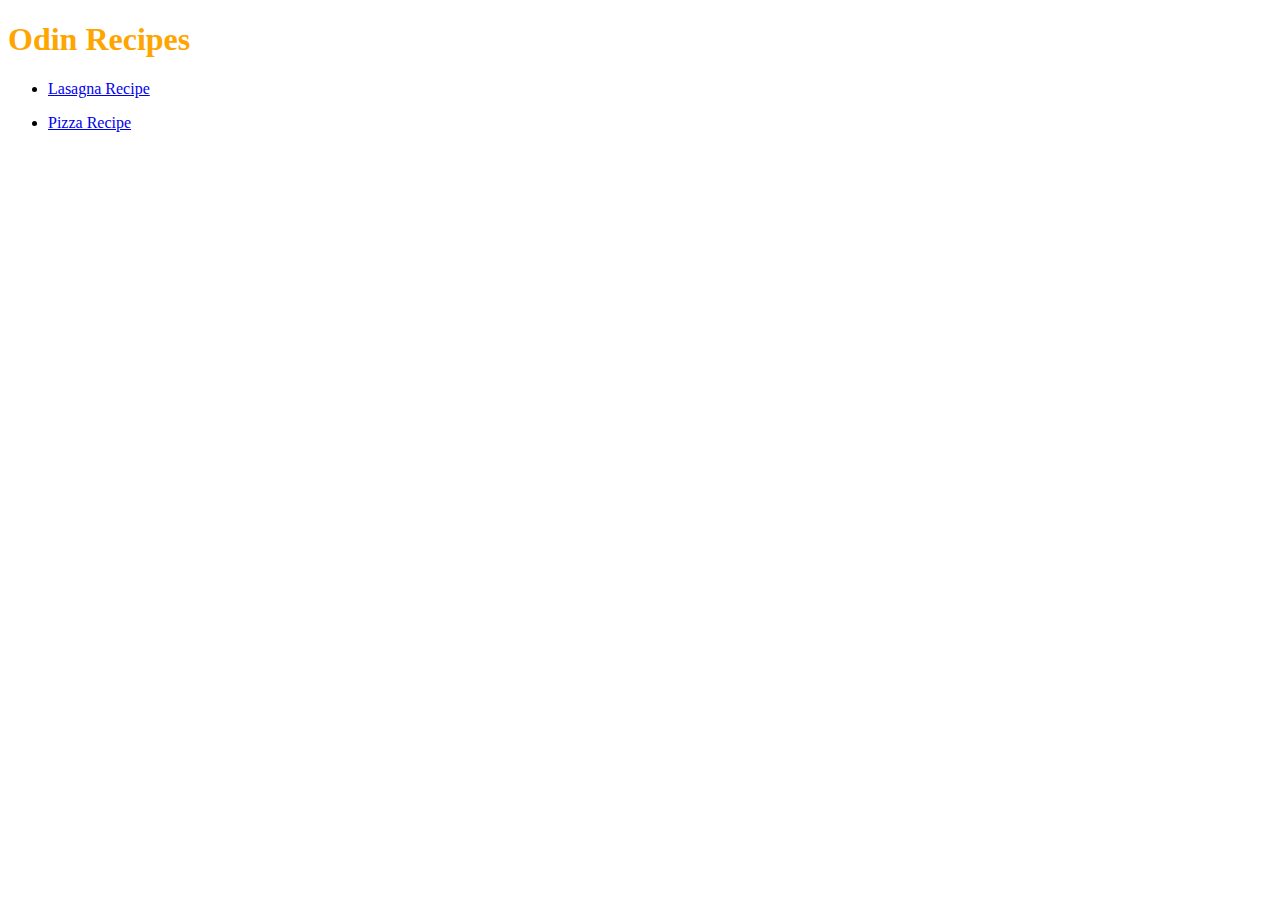
<file: index.html>
<!DOCTYPE html>
<html lang="en">
    <head>
        <meta charset="UTF-8">
        <link rel="stylesheet" href="styles.css">
        <title>Odin Recipes in title tag</title>
    </head>
    <body>
        <div><h1>Odin Recipes</h1></div>
        <ul>
            <p><li><a href="recipes/lasagna.html" rel="noopener noreferral">Lasagna Recipe</a></li></p>
            <li><a href="recipes/pizza.html" rel="noopener noreferral">Pizza Recipe</a></li>
        </ul>
    </body>
</html>
</file>
<file: styles.css>
div {
    color: orange;
    background color: yellow;
}

p {
    color: red;
}

.ingredient {
    color: green;
    font-weight: 300;
    font-family: "Times New Roman", serif;
}
</file>
